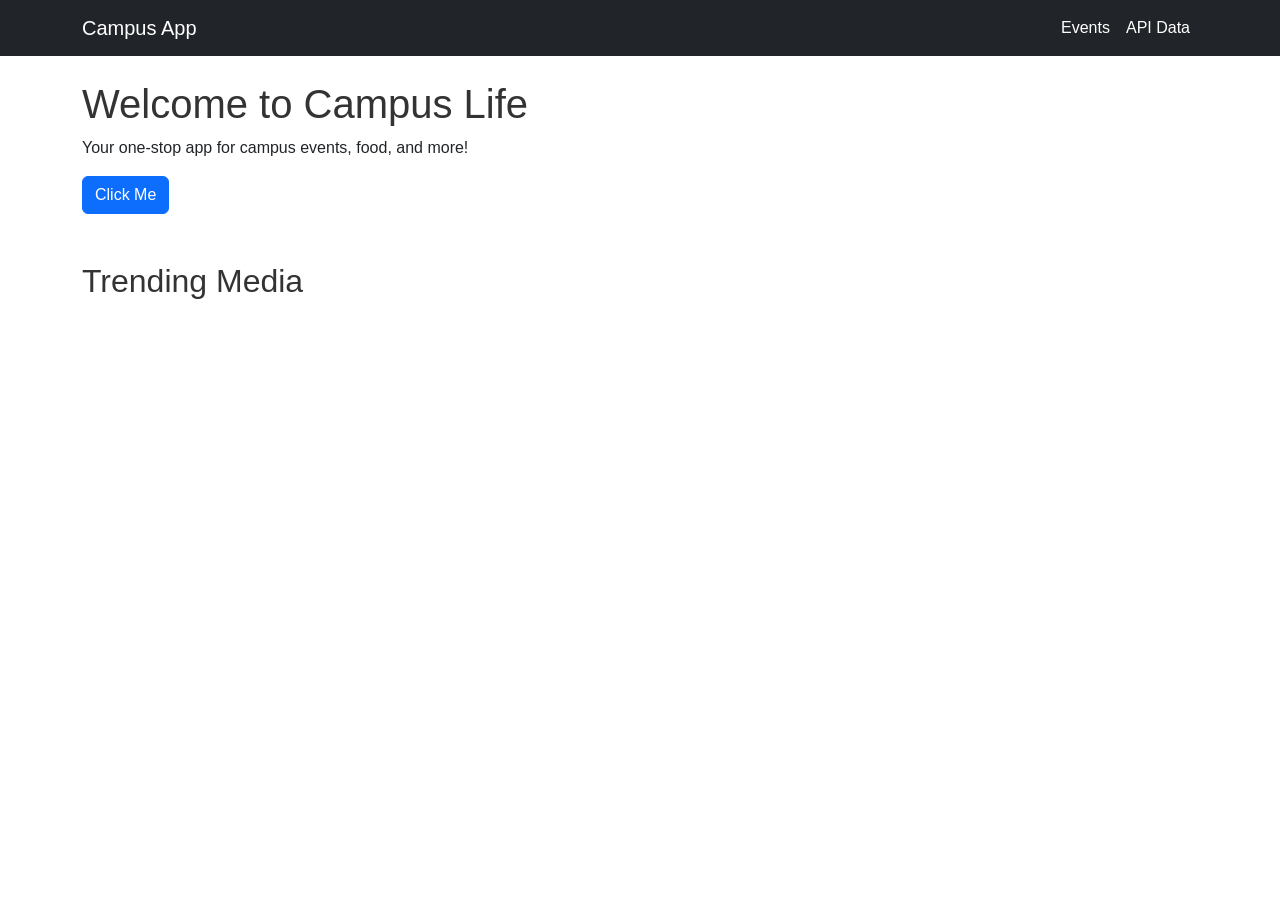
<file: index.html>
<!DOCTYPE html>
<html lang="en">
<head>
  <meta charset="UTF-8">

  <!-- Mobile responsiveness -->
  <meta name="viewport" content="width=device-width, initial-scale=1.0">

  <title>Campus Life Super App</title>

  <!-- Bootstrap CSS -->
  <link href="https://cdn.jsdelivr.net/npm/bootstrap@5.3.5/dist/css/bootstrap.min.css" rel="stylesheet">

  <!-- Custom CSS -->
  <link rel="stylesheet" href="style.css">
</head>

<body>

  <!-- Navigation -->
  <nav class="navbar navbar-expand-lg navbar-dark bg-dark">
    <div class="container">
      <a class="navbar-brand" href="/">Campus App</a>

      <button class="navbar-toggler" type="button" data-bs-toggle="collapse" data-bs-target="#navMenu">
        <span class="navbar-toggler-icon"></span>
      </button>

      <div class="collapse navbar-collapse" id="navMenu">
        <ul class="navbar-nav ms-auto">
          <li class="nav-item">
            <a class="nav-link text-white" href="/events">Events</a>
          </li>
          <li class="nav-item">
            <a class="nav-link text-white" href="/api">API Data</a>
          </li>
        </ul>
      </div>
    </div>
  </nav>

  <!-- Main Content -->
  <main class="container mt-4">

    <header>
      <h1>Welcome to Campus Life</h1>
      <p>Your one-stop app for campus events, food, and more!</p>
    </header>

    <!-- Interactive Button -->
    <section class="mt-3">
      <button id="welcome-btn" class="btn btn-primary">Click Me</button>
    </section>

    <!-- API Preview Section -->
    <section class="mt-5">
      <h2>Trending Media</h2>
      <div id="api-results" class="row"></div>
    </section>

  </main>

  <!-- JS -->
  <script src="script.js"></script>

  <!-- Bootstrap JS -->
  <script src="https://cdn.jsdelivr.net/npm/bootstrap@5.3.5/dist/js/bootstrap.bundle.min.js"></script>

</body>
</html>
</file>
<file: style.css>
/* General Styling */
body {
    font-family: Arial, sans-serif;
}

/* Improve spacing */
h1, h2 {
    color: #333;
}

/* API cards */
#api-results img {
    width: 100%;
    border-radius: 10px;
}

/* Responsive Design */
/* Tablet */
@media (max-width: 768px) {
    h1 {
        font-size: 1.8rem;
    }
}

/* Mobile */
@media (max-width: 480px) {
    h1 {
        font-size: 1.5rem;
    }

    .navbar-brand {
        font-size: 1rem;
    }
}
</file>
